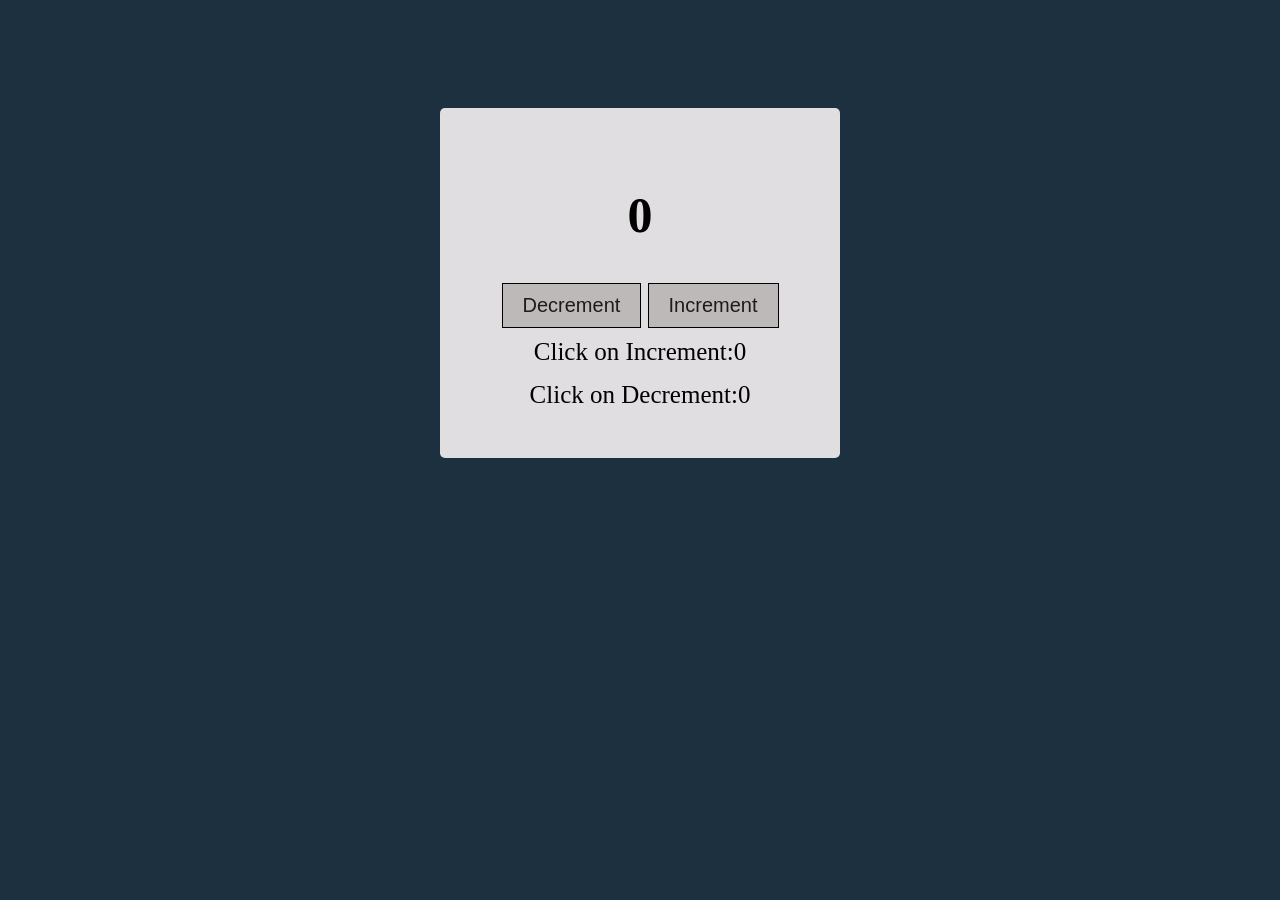
<file: prac 1/index.html>
<!DOCTYPE html>
<html lang="en">
<head>
    <meta charset="UTF-8">
    <meta name="viewport" content="width=device-width, initial-scale=1.0">
    <link rel="stylesheet" href="style.css">
    <title>Build Counter</title>
</head>
<body>
    <div class="container"> 
        <h1 id="count">0</h1>
        <div class="buttons">
        <button onClick="decrement()">Decrement</button>
        <button onClick="increment()">Increment</button>
        </div>
        
        <p> Click on Increment:<span id="incrementCount">0</span></p>
        <p> Click on Decrement:<span id="decrementCount">0</span></p>
    </div>

    <script src="script.js"></script>
</body>
</html>
</file>
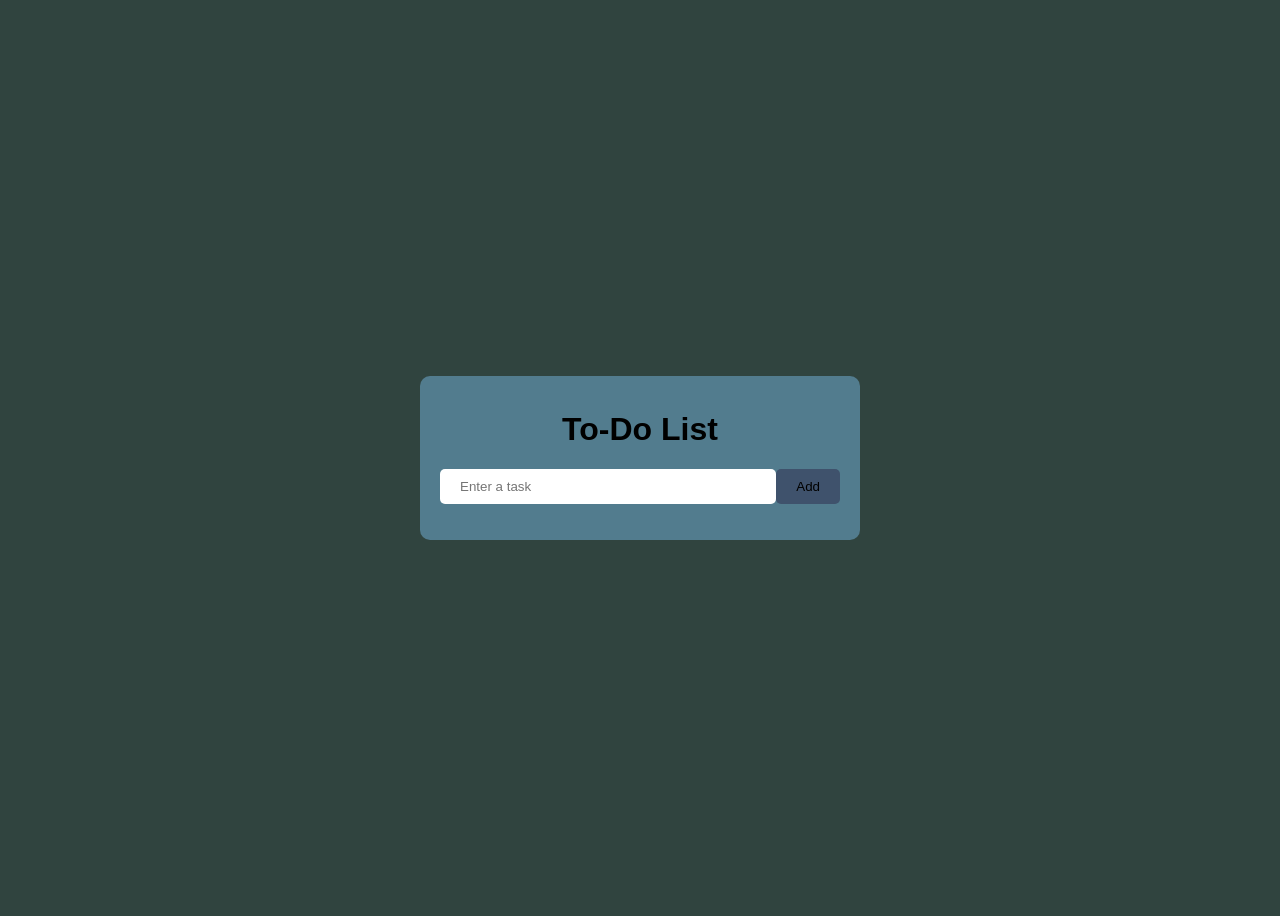
<file: prac2/index.html>
<!DOCTYPE html>
<html lang="en">
<head>
    <meta charset="UTF-8">
    <meta name="viewport" content="width=device-width, initial-scale=1.0">
    <link rel="stylesheet" href="style.css">
    <title>To-Do List</title>
</head>
<body>
    <div class="container">
    <h1>To-Do List</h1>

    <div class="input-section">
    <input type="text" id="taskInput" placeholder="Enter a task">
    <button onclick="addTask()">Add</button>
    </div>

  <ul id="taskList"></ul>
</div>

<script src="script.js"></script>
</body>
</html>
</file>
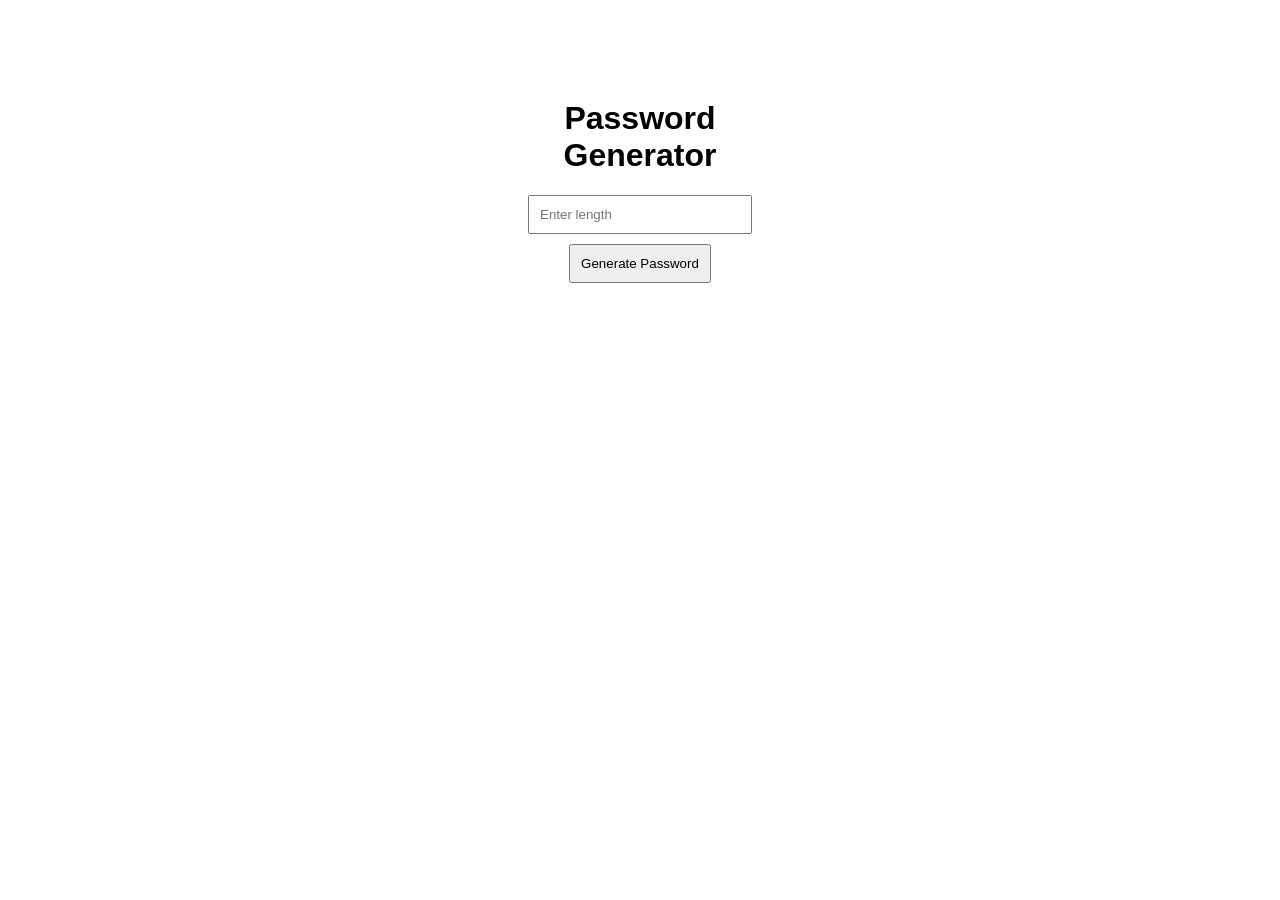
<file: prac3/index.html>
<!DOCTYPE html>
<html>
<head>
    <title>Password Generator</title>
    <link rel="stylesheet" href="style.css">
</head>
<body>

    <div class="box">
        <h1>Password Generator</h1>
        <input type="number" id="length" placeholder="Enter length">
        <button onclick="generatePassword()"> Generate Password </button>

        <h2 id="result"></h2>
    </div>

    <script src="script.js"></script>
</body>
</html>
</file>
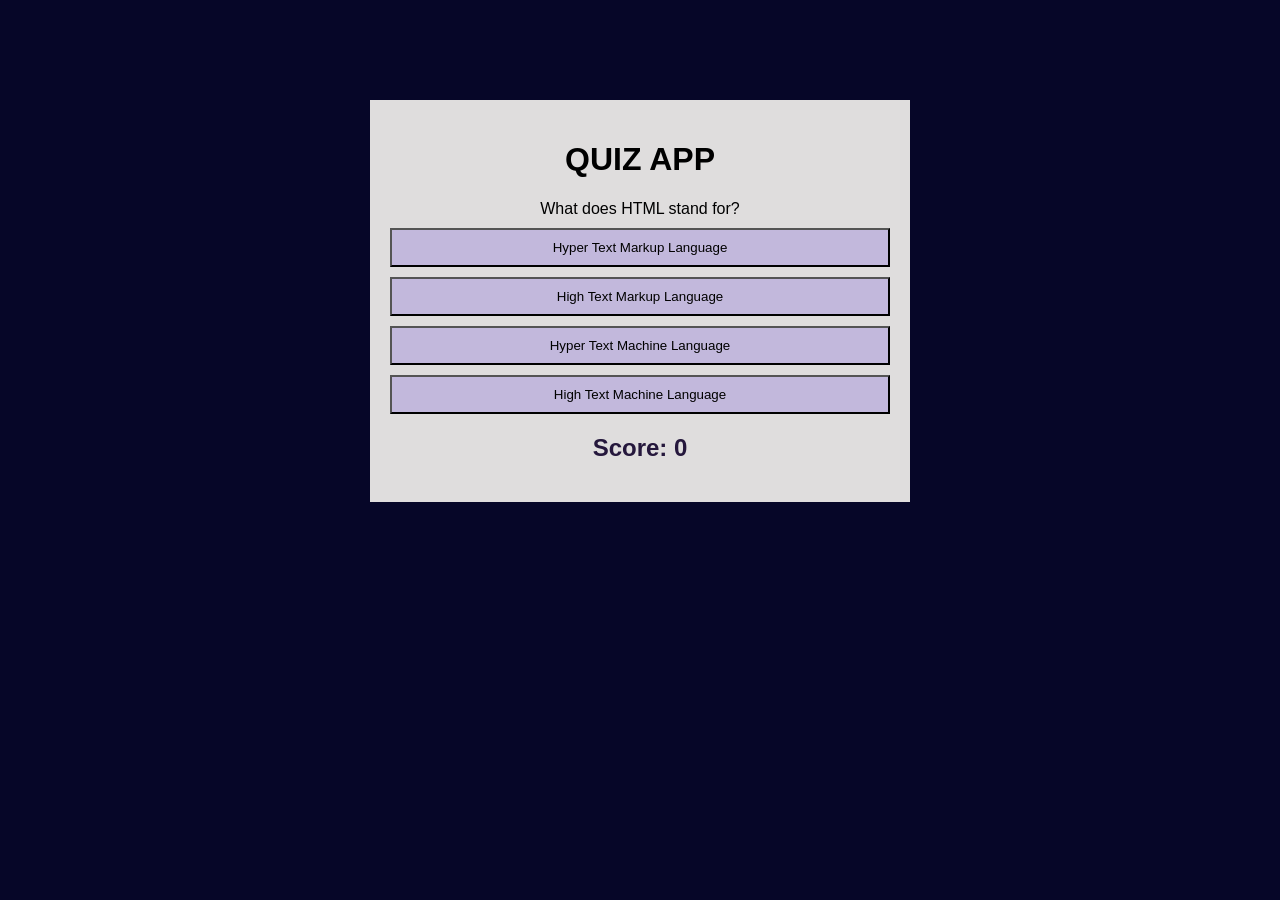
<file: prac4/index.html>
<!DOCTYPE html>
<html>
    <head>
        <meta charset="UTF-8">
        <title>Quiz App</title>
        <link rel="stylesheet" href="style.css">
    </head>

    <body>
        <div class="box"> 
            <h1> QUIZ APP </h1>
            
            <div id="question"></div>
            <div id="options"></div>

            <h2 id="score">Score: 0</h2>

            <div id="result"></div>
            
        </div>
       
        <script src="script.js"></script>

    </body>
</html>
</file>
<file: prac 1/style.css>
body{
    display: flex;
    align-items: center;
    justify-content: center;
    background-color: rgb(29, 48, 63);
    color:aliceblue;
}
.container{
    display: flex;
    flex-direction: column;
    align-items: center;
    justify-content: center;
    background-color:#e0dee0;
    color:black;
    gap:5px;
    
    width: 400px;
    height:350px;
    margin: 100px;
    border: 1px;
    border-radius: 5px;
    font-size: 25px;
}

button{
    background-color: rgb(189, 185, 185);
    color: rgb(29, 27, 27);
    border: 1px solid black;
    padding: 10px 20px;
    cursor: pointer;
    font-style: normal;
    font-size: 20px;
    gap: 10px;
}

button:hover{
    background-color: rgb(202, 204, 207);
    color: rgb(29, 27, 27);
    border: 1px solid black;

    cursor: pointer;
}

p {
    margin: 5px 0;
}
</file>
<file: prac2/style.css>
body {
  font-family: Arial;
  background: #30443f;
  display: flex;
  justify-content: center;
  align-items: center;
  height: 100vh;
}

.container {
  background: #527c8e;
  padding: 20px;
  width: 400px;
  border-radius: 10px;
  text-align: center;
}

h1 {
  margin-top: 15px;
}

.input-section {
  display: flex;
 
}

input {
  flex: 1;
  padding: 10px 20px;
  border-radius: 5px;
  border: none;
}

button {
  padding: 10px 20px;
  border: none;
  background: #3f526c;
  color:rgb(0, 0, 0);
  cursor: pointer;
  border-radius:5px;
}

button:hover {
  background: #bbb;
}

ul {
  margin-top: 15px;
  padding: 0;
}

li {
  list-style: none;
  background: rgb(247, 245, 221);
  margin: 8px 0;
  padding: 10px;
  display: flex;
  justify-content: space-between;
  align-items: center;
  border-radius: 5px;
}

.completed {
  text-decoration: line-through;
  color: rgb(216, 212, 212);
}

.delete-btn {
  background: rgb(180, 23, 23);
  color: rgb(212, 195, 195);
  border: none;
  padding: 5px 8px;
  cursor: pointer;
  border-radius: 4px;
}
</file>
<file: prac3/style.css>
body{
    font-family: Arial;
    text-align: center;
    margin-top: 100px;
}

.box{
    width: 300px;
    margin: auto;
}

input{
    padding: 10px;
    width: 200px;
}

button{
    padding: 10px;
    margin-top: 10px;
    cursor: pointer;
}

h2{
    margin-top: 20px;
    color: blue;
}
</file>
<file: prac4/style.css>
body{
    background-color: rgb(6, 6, 40);
    color: rgb(213, 206, 206);
    font-family: Arial;
    text-align: center;
    margin-top: 100px;
}

.box{
    width: 500px;
    margin: auto;
    background-color: rgb(223, 221, 221);
    color:black;
    padding: 20px;
}

button{
    display: block;
    width: 100%;
    padding: 10px;
    margin-top: 10px;
    cursor: pointer;
    background-color: rgb(194, 184, 220);
    color:black;
}

button:hover{
    background-color: rgb(144, 164, 215);
    color:rgb(5, 1, 1);
}
h2{
    margin-top: 20px;
    color: rgb(37, 23, 60);
}

#result{
    font-size: 20px;
    font-style: bold;
    margin-top: 20px;
    font-weight: bold;
}
</file>
